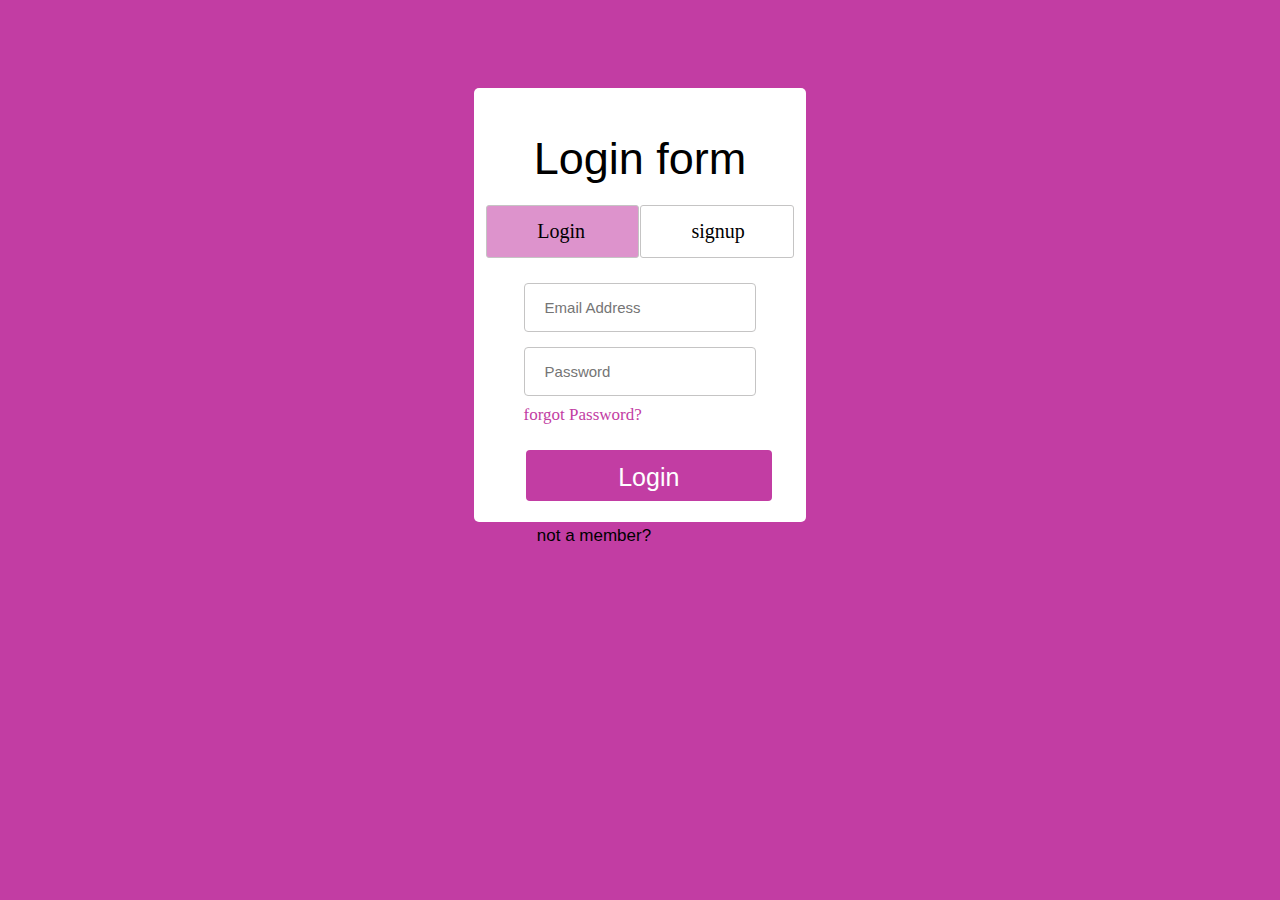
<file: loginform/login.html>
<!DOCTYPE html>
<html lang="en">
<head>
    <meta charset="UTF-8">
    <meta name="viewport" content="width=device-width, initial-scale=1.0">
    <title>Document</title>
    <link rel="stylesheet" href="loginform.css">
    <style>
        
    </style>
</head>
<body>
    <div class="main">
        <div class="logbig">Login form</div>
        <div class="soption">
            <span class="color">Login</span>
            <span>signup</span>
        </div>
        <div class="middle">
            <input type="text" placeholder="Email Address">
            <input type="text" placeholder="Password">
            <div class="middfor">forgot Password?</div>
        </div>
        <div class="login">Login</div>
        <footer>
            <span>not a member?</span>
            <span class="footcolor">signup now</span>
        </footer>

    </div>

</body>
</html>
</file>
<file: loginform/loginform.css>
body{
    background-color: #c23da3;
}

.main{
    height: 30vw;
    border-radius: 5px;
    width: 26vw;
    background-color: white;
    padding: 25px 0px;
    margin-top: 40px;
    display: flex;
    flex-direction: column;
    margin-top: 80px;
}

body{
    display: flex;
    justify-content: center;
}

.logbig{
    display: flex;
    padding: 20px 0px;
    justify-content: center;
    font-size: 45px;
    font-family: sans-serif
}
.soption{
    display: flex;
    flex-direction: row;
    justify-content: center;
    gap: 1px;
}

.soption span {
    width: 4vw;
    border: 1px solid rgb(197, 196, 196);
    padding: 14px 50px;
    border-radius: 3px;
    font-size: 20px;

} 

.color {
    background-color: #dd93cc;
}

.middle{
    display: flex;
    flex-direction: column;
    gap: 15px;
    padding: 25px 50px;
}

.middle input{
    padding: 15px 10px 15px 20px;
    border: 1px solid rgb(197, 196, 196);
    font-size: 15px;
    border-radius: 4px;
}

.middfor{
   margin-top: -6px;
   font-size: 17px;
   color: #c23da3;
}

.login{
    width: 18vw;
    height: 25px;
    background-color: #c23da3;
    display: flex;
    justify-content: center;
    padding: 13px 8px;
    margin-left: 52px;
    color: white;
    font-size: 25px;
    font-family: sans-serif;
    border-radius: 4px;
}

footer{
    display: flex;
    flex-direction: row;
    justify-content: center;
    padding: 25px 0px;
    gap: 6px;
}

footer span{
    font-size: 17px;
    font-family: sans-serif;
}

.footcolor{
    color: #c23da3;
}
</file>
